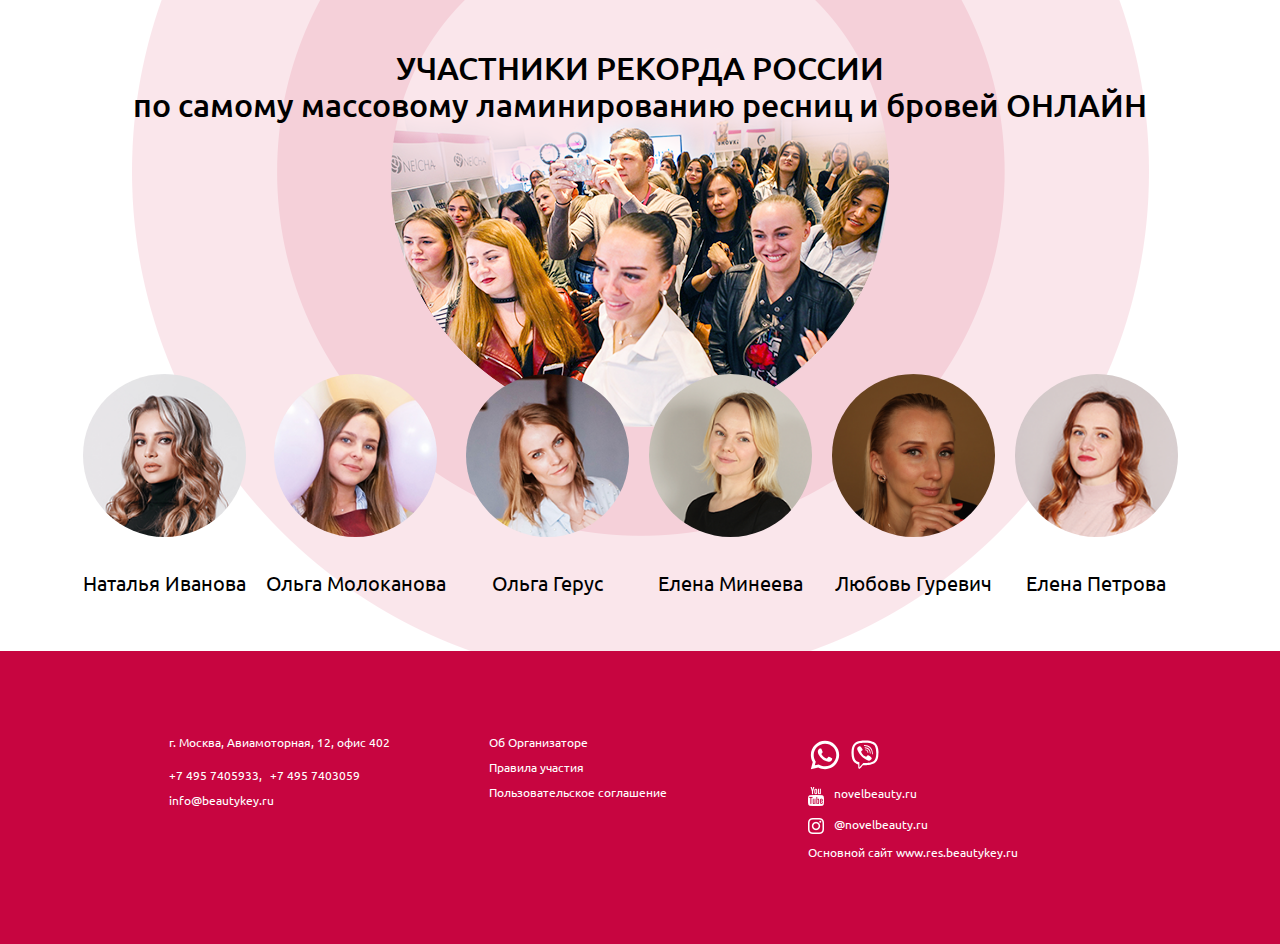
<file: party.html>
<!DOCTYPE html>
<html lang="ru">

<head>
  <meta charset="UTF-8">
  <title>Record</title>
  <meta name="viewport" content="width=device-width, initial-scale=1">
  <meta name="format-detection" content="telephone=no">
  <link rel="stylesheet" href="./css/style.min.css"> <!-- Подключаем CSS -->
  <link rel="icon" href="img/16x16_fav1.svg" type="image/x-icon">
</head>

<body>
  <section class="party">
    <div class="wrapper">
      <h2 class="h2 h2__party">УЧАСТНИКИ Рекорда России </h2>
      <p class="party__title">
        по самому массовому ламинированию ресниц и бровей ОНЛАЙН
      </p>
      <div class="party__wrap">
        <div class="party__card">
          <div class="party__img">
            <img src="./img/party/party1.png" alt="" class="party__pic">
          </div>
          <p class='party__name'>Наталья Иванова</p>
        </div>
        <div class="party__card">
          <div class="party__img">
            <img src="./img/party/party2.png" alt="" class="party__pic">
          </div>
          <p class='party__name'>Ольга Молоканова</p>
        </div>
        <div class="party__card">
          <div class="party__img">
            <img src="./img/party/party3.png" alt="" class="party__pic">
          </div>
          <p class='party__name'>Ольга Герус</p>
        </div>
        <div class="party__card party__hidden">
          <div class="party__img">
            <img src="./img/party/party4.png" alt="" class="party__pic">
          </div>
          <p class='party__name'>Елена Минеева</p>
        </div>
        <div class="party__card party__hidden">
          <div class="party__img">
            <img src="./img/party/party5.png" alt="" class="party__pic">
          </div>
          <p class='party__name'>Любовь Гуревич</p>
        </div>
        <div class="party__card party__hidden">
          <div class="party__img">
            <img src="./img/party/party6.png" alt="" class="party__pic">
          </div>
          <p class='party__name'>Елена Петрова</p>
        </div>
        <!-- <div class="party__card party__hidden">
          <div class="party__img">
            <img src="./img/party/party1.png" alt="" class="party__pic">
          </div>
          <p class='party__name'>Наталья Иванова</p>
        </div>
        <div class="party__card party__hidden">
          <div class="party__img">
            <img src="./img/party/party2.png" alt="" class="party__pic">
          </div>
          <p class='party__name'>Ольга Молоканова</p>
        </div>
        <div class="party__card party__hidden">
          <div class="party__img">
            <img src="./img/party/party3.png" alt="" class="party__pic">
          </div>
          <p class='party__name'>Ольга Герус</p>
        </div>
        <div class="party__card party__hidden">
          <div class="party__img">
            <img src="./img/party/party4.png" alt="" class="party__pic">
          </div>
          <p class='party__name'>Елена Минеева</p>
        </div>
        <div class="party__card party__hidden">
          <div class="party__img">
            <img src="./img/party/party5.png" alt="" class="party__pic">
          </div>
          <p class='party__name'>Любовь Гуревич</p>
        </div>
        <div class="party__card party__hidden">
          <div class="party__img">
            <img src="./img/party/party6.png" alt="" class="party__pic">
          </div>
          <p class='party__name'>Елена Петрова</p>
        </div> -->
      </div>
      <div class="party__more-wrap">
        <a href="#" class="party__more"></a>
      </div>
    </div>
  </section>

  <footer class="footer">
    <div class="wrapper">
      <div class="footer__block">
        <div class="footer__column">
          <p class="footer__text">г. Москва, Авиамоторная, 12, офис 402</p>
          <a href="tel:+74957405933" class="footer__text footer__phone">+7 495 7405933,</a>
          <a href="tel:+74957403059" class="footer__text footer__phone">&nbsp;+7 495 7403059</a>
          <a href="mailto:info@beautykey.ru" class="footer__text">info@beautykey.ru</a>
        </div>
        <div class="footer__column">
          <a href="#" class="footer__text">Об Организаторе </a>
          <a href="#" class="footer__text"> Правила участия</a>
          <a href="#" class="footer__text">Пользовательское соглашение</a>
        </div>
        <div class="footer__column">
          <a href="https://wa.me/+74957405933" class="footer__callme-link">
            <svg class='footer__callme-img' xmlns="http://www.w3.org/2000/svg" viewBox="0 0 24 24" width="48px"
              height="48px">
              <path
                d="M 12.011719 2 C 6.5057187 2 2.0234844 6.478375 2.0214844 11.984375 C 2.0204844 13.744375 2.4814687 15.462563 3.3554688 16.976562 L 2 22 L 7.2324219 20.763672 C 8.6914219 21.559672 10.333859 21.977516 12.005859 21.978516 L 12.009766 21.978516 C 17.514766 21.978516 21.995047 17.499141 21.998047 11.994141 C 22.000047 9.3251406 20.962172 6.8157344 19.076172 4.9277344 C 17.190172 3.0407344 14.683719 2.001 12.011719 2 z M 12.009766 4 C 14.145766 4.001 16.153109 4.8337969 17.662109 6.3417969 C 19.171109 7.8517969 20.000047 9.8581875 19.998047 11.992188 C 19.996047 16.396187 16.413812 19.978516 12.007812 19.978516 C 10.674812 19.977516 9.3544062 19.642812 8.1914062 19.007812 L 7.5175781 18.640625 L 6.7734375 18.816406 L 4.8046875 19.28125 L 5.2851562 17.496094 L 5.5019531 16.695312 L 5.0878906 15.976562 C 4.3898906 14.768562 4.0204844 13.387375 4.0214844 11.984375 C 4.0234844 7.582375 7.6067656 4 12.009766 4 z M 8.4765625 7.375 C 8.3095625 7.375 8.0395469 7.4375 7.8105469 7.6875 C 7.5815469 7.9365 6.9355469 8.5395781 6.9355469 9.7675781 C 6.9355469 10.995578 7.8300781 12.182609 7.9550781 12.349609 C 8.0790781 12.515609 9.68175 15.115234 12.21875 16.115234 C 14.32675 16.946234 14.754891 16.782234 15.212891 16.740234 C 15.670891 16.699234 16.690438 16.137687 16.898438 15.554688 C 17.106437 14.971687 17.106922 14.470187 17.044922 14.367188 C 16.982922 14.263188 16.816406 14.201172 16.566406 14.076172 C 16.317406 13.951172 15.090328 13.348625 14.861328 13.265625 C 14.632328 13.182625 14.464828 13.140625 14.298828 13.390625 C 14.132828 13.640625 13.655766 14.201187 13.509766 14.367188 C 13.363766 14.534188 13.21875 14.556641 12.96875 14.431641 C 12.71875 14.305641 11.914938 14.041406 10.960938 13.191406 C 10.218937 12.530406 9.7182656 11.714844 9.5722656 11.464844 C 9.4272656 11.215844 9.5585938 11.079078 9.6835938 10.955078 C 9.7955938 10.843078 9.9316406 10.663578 10.056641 10.517578 C 10.180641 10.371578 10.223641 10.267562 10.306641 10.101562 C 10.389641 9.9355625 10.347156 9.7890625 10.285156 9.6640625 C 10.223156 9.5390625 9.737625 8.3065 9.515625 7.8125 C 9.328625 7.3975 9.131125 7.3878594 8.953125 7.3808594 C 8.808125 7.3748594 8.6425625 7.375 8.4765625 7.375 z" />
            </svg>
          </a>
          <a href="https://chats.viber.com/74957405933" class="footer__callme-link">
            <svg class='footer__callme-img footer__callme-img-v' xmlns="http://www.w3.org/2000/svg" viewBox="0 0 32 32"
              width="64px" height="64px">
              <path
                d="M 15.699219 4 C 13.799219 4 9.0996094 4.1996094 6.5996094 6.5996094 C 4.7996094 8.2996094 4.1 10.9 4 14 C 3.8 18.9 4.8992187 21.999609 6.6992188 23.599609 C 7.0992188 23.899609 8.1 24.700781 10 25.300781 L 10 27.800781 C 10 27.800781 9.9996094 28.8 10.599609 29 C 10.699609 29 10.800391 29.099609 10.900391 29.099609 C 11.500391 29.099609 11.999219 28.399219 12.699219 27.699219 C 13.299219 26.999219 13.799609 26.5 14.099609 26 L 15.5 26 L 16.300781 26 C 18.200781 26 22.900391 25.800391 25.400391 23.400391 C 27.200391 21.600391 27.900391 18.999219 27.900391 15.699219 C 28.000391 15.199219 28 14.6 28 14 C 27.9 10.3 26.800781 7.8003906 25.300781 6.4003906 C 24.700781 5.9003906 22.1 4 16.5 4 L 15.699219 4 z M 15.5 5.9003906 L 16.199219 5.9003906 L 16.300781 5.9003906 L 16.400391 5.9003906 C 21.700391 5.9003906 23.700391 7.6007812 23.900391 7.8007812 C 25.100391 8.8007812 25.800391 11.000391 25.900391 13.900391 L 25.900391 14.300781 C 26.000391 14.900781 26 15.399219 26 15.699219 C 25.9 18.699219 25.299609 20.7 24.099609 22 C 21.999609 23.9 17.600391 24 16.400391 24 L 15.699219 24 L 15.599609 24 L 15.5 24 L 14.5 24 L 12.900391 25.800781 L 11.900391 26.900391 L 11.699219 27.199219 C 11.499219 27.399219 11.2 27.800391 11 27.900391 L 11 27.699219 L 11 23.400391 C 9 22.900391 8.2 22.2 8 22 C 6.6 20.8 5.8 17.9 6 14 L 6 13 C 6.2 10.6 6.8007812 9.0003906 7.8007812 7.9003906 C 9.9007813 6.0003906 14.3 5.9003906 15.5 5.9003906 z M 15.400391 8.0996094 C 14.900391 8.0996094 14.900391 8.8007812 15.400391 8.8007812 C 19.100391 8.8007813 22.300781 11.3 22.300781 16 C 22.300781 16.5 23 16.5 23 16 C 23 10.9 19.600391 7.9996094 15.400391 8.0996094 z M 11.4375 9.0253906 C 11.225 9.0003906 11.000781 9.0492188 10.800781 9.1992188 C 9.8007812 9.6992188 8.7996094 10.700781 9.0996094 11.800781 C 9.0996094 11.800781 9.3003906 12.699609 10.400391 14.599609 C 11.000391 15.499609 11.5 16.300391 12 16.900391 C 12.5 17.600391 13.299609 18.4 14.099609 19 C 15.699609 20.3 18.200781 21.600391 19.300781 21.900391 C 20.300781 22.200391 21.400391 21.199219 21.900391 20.199219 C 22.100391 19.799219 21.999609 19.3 21.599609 19 C 20.999609 18.4 20.000781 17.700781 19.300781 17.300781 C 18.800781 17.000781 18.2 17.2 18 17.5 L 17.5 18.099609 C 17.3 18.399609 16.800781 18.400391 16.800781 18.400391 C 13.500781 17.500391 12.599609 14.099609 12.599609 14.099609 C 12.599609 14.099609 12.600391 13.700391 12.900391 13.400391 L 13.5 12.900391 C 13.8 12.700391 13.999219 12.099609 13.699219 11.599609 C 13.499219 11.299609 13.200391 10.700391 12.900391 10.400391 C 12.600391 10.000391 12 9.3007812 12 9.3007812 C 11.85 9.1507812 11.65 9.0503906 11.4375 9.0253906 z M 16.099609 10.099609 C 15.599609 9.9996094 15.5 10.800781 16 10.800781 C 18.8 11.000781 20.400781 12.900781 20.300781 15.300781 C 20.200781 15.800781 21 15.800781 21 15.300781 C 21.1 12.500781 19.299609 10.199609 16.099609 10.099609 z M 16.400391 12 C 15.900391 11.9 15.900391 12.699219 16.400391 12.699219 C 17.600391 12.699219 18.199219 13.399609 18.199219 14.599609 C 18.299219 15.099609 19 15.099609 19 14.599609 C 18.9 12.999609 18.000391 12 16.400391 12 z" />
            </svg>
          </a>
          <a href="#" class="footer__text footer__text_soc">
            <img src="./img/youtube.png" alt="" class="footer__img">novelbeauty.ru
          </a>
          <a href="#" class="footer__text footer__text_soc"> <img src="./img/insta.png" alt="" class="footer__img">
            @novelbeauty.ru</a>
          <a href="#" class="footer__text ">Основной сайт www.res.beautykey.ru</a>
        </div>
      </div>
    </div>
  </footer>
  <script>
    let partyCard = document.querySelectorAll('.party__hidden');    
    let btn = document.querySelector('.party__more');
    btn.addEventListener('click', (e) => {
      e.preventDefault();      
      partyCard.forEach(element => {
        element.classList.remove('party__hidden');
        element.classList.add('opacity');
        btn.style.display='none';
      });
    })
  </script>
</body>
</html>
</file>
<file: css/style.min.css>
@font-face{font-family:Ubuntu;src:url(../fonts/Ubuntu-Light.woff2) format("woff2"),url(../fonts/Ubuntu-Light.woff) format("woff");font-weight:300;font-style:normal}@font-face{font-family:Ubuntu;src:url(../fonts/Ubuntu-Regular.woff2) format("woff2"),url(../fonts/Ubuntu-Regular.woff) format("woff");font-weight:400;font-style:normal}@font-face{font-family:Ubuntu;src:url(../fonts/Ubuntu-Medium.woff2) format("woff2"),url(../fonts/Ubuntu-Regular.woff) format("woff");font-weight:500;font-style:normal}@font-face{font-family:Ubuntu;src:url(../fonts/Ubuntu-Bold.woff2) format("woff2"),url(../fonts/Ubuntu-Bold.woff) format("woff");font-weight:700;font-style:normal}@font-face{font-family:Ubuntu;src:url(../fonts/Ubuntu-Italic.woff2) format("woff2"),url(../fonts/Ubuntu-Italic.woff) format("woff");font-weight:400;font-style:italic}html{font-size:20px;font-family:Ubuntu,sans-serif;font-weight:400;color:#000;overflow-x:hidden}*{-webkit-box-sizing:border-box;box-sizing:border-box}body{margin:0;padding:0;-webkit-font-smoothing:antialiased;overflow-x:hidden}article,aside,details,figcaption,figure,footer,header,hgroup,main,menu,nav,section,summary{display:block}svg:not(:root){overflow:hidden}a:active,a:hover{outline:0}button,input,optgroup,select,textarea{color:inherit;font:inherit;margin:0}button,html input[type=button],input[type=reset],input[type=submit]{-webkit-appearance:button;cursor:pointer}button::-moz-focus-inner,input::-moz-focus-inner{border:0;padding:0}h1,h2,h3,h4,h5,h6{margin:0;padding:0}p{margin:0;padding:0}li,ul{margin:0;padding:0}li{list-style:none}img{max-width:100%;border:0;display:block}.wrapper{width:1170px;margin:0 auto;padding:0 15px}.h1{font-weight:400;font-size:32px;margin-bottom:20px}.h1>span{font-weight:700;font-size:48px}.h2{text-transform:uppercase;text-align:center;font-size:32px;font-weight:500;color:#fff;margin-bottom:50px;font-size:32px}.h3{text-align:center;padding-left:27px;padding-right:27px;font-size:32px;font-weight:400}.h3>span{text-transform:uppercase}.m_h3{display:none}.h4{font-weight:500;font-size:32px;color:#000;text-align:center;z-index:10}.h4>span{text-transform:uppercase}.h5{font-weight:400;text-align:center;margin-top:33px;font-size:24px}.section{padding:50px 0 60px 0;padding-top:50px;padding-bottom:60px}.footer{background-color:#c70540;padding:85px 0;color:#fff}.footer__callme{display:-webkit-box;display:-ms-flexbox;display:flex;-webkit-box-pack:end;-ms-flex-pack:end;justify-content:flex-end}.footer__callme-link{text-decoration:none}.footer__callme-img{width:34px;height:34px;fill:#fff;-webkit-transition:.8s ease;-o-transition:.8s ease;transition:.8s ease;margin-bottom:10px}.footer__callme-img:hover{-webkit-transform:scale(1.1);-ms-transform:scale(1.1);transform:scale(1.1)}.footer__callme-img-v{width:36px;height:36px}.footer__block{padding-left:99px;padding-right:128px;display:-webkit-box;display:-ms-flexbox;display:flex;-webkit-box-pack:justify;-ms-flex-pack:justify;justify-content:space-between}.footer__column{width:30%}.footer__text{display:block;color:#fff;text-decoration:none;outline:0;font-size:12px;font-weight:400}.footer__text:not(:last-child){margin-bottom:12px}.footer__text_soc{display:-webkit-box;display:-ms-flexbox;display:flex}.footer__phone{display:inline-block}.footer__img{margin-right:10px}.hero{position:relative;padding-bottom:50px}.hero__image-block{position:absolute;width:65%;top:-120px;left:-5%;z-index:0}.hero__image-block-text{font-size:20px}.hero__m-image-block{display:none}.hero__right{display:-webkit-box;display:-ms-flexbox;display:flex;-webkit-box-orient:vertical;-webkit-box-direction:normal;-ms-flex-direction:column;flex-direction:column;-webkit-box-align:end;-ms-flex-align:end;align-items:flex-end}.hero__image-wrap{position:relative}.hero__image-group{position:absolute;bottom:27%;left:50%;width:35%;-webkit-transform:translateX(-50%);-ms-transform:translateX(-50%);transform:translateX(-50%);text-align:center;color:#fff}.hero__link{display:inline-block;margin-top:10px;z-index:20}.hero__list{display:-webkit-box;display:-ms-flexbox;display:flex;-webkit-box-pack:justify;-ms-flex-pack:justify;justify-content:space-between;-webkit-box-align:end;-ms-flex-align:end;align-items:flex-end;margin-bottom:64px;z-index:50}.hero__m-list{display:none}.hero__item{-webkit-box-flex:0;-ms-flex:0 1 28%;flex:0 1 28%;padding-left:10px;border-left:8px solid #c70540;z-index:50}.hero__m-item{font-size:24px;color:#fff;text-align:left;width:80%;margin:0 auto}.hero__m-item1{font-size:24px;margin-bottom:600px;margin-bottom:210px;color:#000;text-align:center}.hero__text{margin:0 auto;text-align:center;width:80%;font-size:32px;line-height:1.374;z-index:50;position:relative}.hero__text_bold{font-size:48px;font-weight:700}.header{z-index:50;text-align:right;margin-top:50px;margin-bottom:140px}.header__text{font-size:26px}.header__logo{display:none}.header__callme{display:-webkit-box;display:-ms-flexbox;display:flex;-webkit-box-pack:end;-ms-flex-pack:end;justify-content:flex-end}.header__callme-img{width:34px;height:34px;fill:#fff;-webkit-transition:.8s ease;-o-transition:.8s ease;transition:.8s ease;margin-bottom:10px}.header__callme-img:hover{-webkit-transform:scale(1.1);-ms-transform:scale(1.1);transform:scale(1.1)}.header__callme-img-v{width:36px;height:36px}.header__callme-link{text-decoration:none}.header__phone{font-weight:700;font-size:36px;color:#000;text-decoration:none}.header__link{text-decoration:underline;color:#c70540;padding-left:10px;-webkit-transition:.5s ease;-o-transition:.5s ease;transition:.5s ease}.header__link:hover{opacity:.7}.offer{width:40%;z-index:50}.offer__text{margin-bottom:35px;font-size:20px}.offer__text_pink{color:#c70540}.offer__title{display:none}.h1_m{display:none;font-size:20px;margin:25px 0 20px 0}.h1_m>span{white-space:nowrap;font-size:20px}.btn{width:100%;text-align:center;display:block;text-decoration:none;background-color:#c70540;padding:20px 0 18px 0;font-weight:700;font-size:24px;letter-spacing:3px;text-transform:uppercase;color:#fff}.btn_offer{margin-top:64px;margin-bottom:64px;border:1px solid #c70540;-webkit-transition:1s ease;-o-transition:1s ease;transition:1s ease}.btn_offer:hover{background-color:#fff;color:#c70540;border:1px solid #c70540}.btn_white{width:auto;display:inline-block;padding-left:85px;padding-right:85px;padding-right:85px;background-color:#fff;color:#c70540;margin-top:35px;border:1px solid #fff;-webkit-transition:1s ease;-o-transition:1s ease;transition:1s ease}.btn_white:hover{-webkit-box-shadow:0 0 15px rgba(255,255,255,.9);box-shadow:0 0 15px rgba(255,255,255,.9)}.btn_submit{border:none;width:auto;padding-left:85px;padding-right:85px;letter-spacing:5px;font-style:normal;border:1px solid #c70540;-webkit-transition:1s ease;-o-transition:1s ease;transition:1s ease}.btn_submit:hover{background-color:#fff;color:#c70540;border:1px solid #c70540}.btn-submit-wrap{display:-webkit-box;display:-ms-flexbox;display:flex;-webkit-box-pack:center;-ms-flex-pack:center;justify-content:center;margin-top:35px;margin-bottom:10px}.video{text-align:center;width:100%;height:650px;cursor:pointer}.video__wrap{position:relative;margin:40px auto 0 auto}.video-slider{width:100%;margin:0 auto;position:relative;overflow:hidden}.video-slider .swiper-wrapper{display:-webkit-box;display:-ms-flexbox;display:flex;height:600px}.video-slider .swiper-slide{-ms-flex-negative:0;flex-shrink:0}.video-slider__next,.video-slider__prev{cursor:pointer;z-index:50;position:absolute;width:30px;height:30px;background:url(../img/arrow.svg) no-repeat center center/contain;top:46%}.video-slider__prev{left:-50px}.video-slider__next{right:-50px;left:auto;-webkit-transform:rotateY(180deg);transform:rotateY(180deg)}.about{color:#fff;background:url(../img/bg1.png) no-repeat center right/cover}.about__list{width:50%;background:-webkit-gradient(linear,left top,right top,from(rgba(9,9,121,0)),color-stop(21%,#5c5b60),color-stop(60%,#5c5b60),to(rgba(0,212,255,0)));background:-o-linear-gradient(left,rgba(9,9,121,0) 0,#5c5b60 21%,#5c5b60 60%,rgba(0,212,255,0) 100%);background:linear-gradient(90deg,rgba(9,9,121,0) 0,#5c5b60 21%,#5c5b60 60%,rgba(0,212,255,0) 100%)}.about__item{margin-bottom:16px;font-size:20px;background:-webkit-gradient(linear,left top,right top,from(rgba(9,9,121,0)),color-stop(30%,#35383d),color-stop(78%,#35383d),to(rgba(0,212,255,0)));background:-o-linear-gradient(left,rgba(9,9,121,0) 0,#35383d 30%,#35383d 78%,rgba(0,212,255,0) 100%);background:linear-gradient(90deg,rgba(9,9,121,0) 0,#35383d 30%,#35383d 78%,rgba(0,212,255,0) 100%);padding:5px 20px}.about__text{width:50%;margin-bottom:16px;padding:5px 20px}.m-about{display:none}.m-h2{color:#c70540;font-size:24px}.why{background:url(../img/why.png) no-repeat center center;position:relative}.why__img{display:none}.why__img-block{position:absolute;width:100%;top:0;left:0;z-index:-1}.why__img{width:100%}.why__h2{color:#000;width:70%;margin:0 auto 140px auto}.why__block{display:-webkit-box;display:-ms-flexbox;display:flex;-webkit-box-pack:justify;-ms-flex-pack:justify;justify-content:space-between}.why__column{width:26%}.why__item{text-align:left;position:relative;margin-bottom:70px;font-size:20px}.why__item::after{position:absolute;content:'';bottom:-13px;left:0;width:65px;height:10px;background-color:#c70540}.why__item_right{text-align:right}.why__item_right::after{right:0;left:auto}.org{background:url(../img/bg2.png) no-repeat center center/cover}.org__h2{color:#000}.org__block{display:-webkit-box;display:-ms-flexbox;display:flex;-webkit-box-pack:center;-ms-flex-pack:center;justify-content:center;padding:0 54px}.org__img{margin:0 auto;margin-bottom:46px}.org__column{width:40%;text-align:center}.org__column_right{text-align:left;width:60%}.org__title{color:#fff;font-size:32px}.org__title_left{text-align:center}.org__txt-block{margin-top:54px}.org__text{margin-bottom:25px}.part{position:relative}.back{background:-webkit-gradient(linear,left bottom,left top,color-stop(30%,#fff),to(#fae6eb));background:-o-linear-gradient(bottom,#fff 30%,#fae6eb 100%);background:linear-gradient(0deg,#fff 30%,#fae6eb 100%);position:absolute;top:0;left:0;width:100%;height:100%;z-index:-3}.diploma{min-height:640px}.diploma__h2{color:#000}.diploma__block{position:relative}.diploma__item{position:absolute;top:0;left:-100px;z-index:-1}.diploma__item_right{right:-190px;left:auto;top:-310px}.diploma1200{display:none}.diploma1200__block{display:-webkit-box;display:-ms-flexbox;display:flex;-webkit-box-pack:justify;-ms-flex-pack:justify;justify-content:space-between}.diploma1200__item{position:relative}.diploma1200__text-block{position:absolute;text-align:center;width:100%;height:100%;top:0;left:0;padding:50px 40px;display:-webkit-box;display:-ms-flexbox;display:flex;-webkit-box-orient:vertical;-webkit-box-direction:normal;-ms-flex-direction:column;flex-direction:column;-webkit-box-pack:justify;-ms-flex-pack:justify;justify-content:space-between}.diploma1200__title{-moz-text-align-last:left;text-align-last:left;font-weight:500;color:#c70540}.diploma1200__title>span{text-transform:uppercase;font-size:36px}.diploma1200__price{font-weight:700;font-size:32px;color:#c70540}.diploma1200__text>span{text-transform:uppercase;font-size:24px}.diploma-m{display:none}.form-block_h4{font-size:32px}.form-block_m-h4{display:none}.form{padding:52px 156px 49px 100px;position:relative;z-index:10;background-color:#fae6eb;font-style:italic;font-size:16px;margin:40px 100px 0 100px}.form__block{display:-webkit-box;display:-ms-flexbox;display:flex}.form__left{width:65%;margin-right:30px}.form__right{margin-left:30px}.form__title{margin-bottom:14px;font-weight:400;font-style:normal;font-size:20px}.form__right-block:not(:last-child){margin-bottom:65px}.form__text{margin:0 auto;margin-bottom:10px;width:75%;text-align:center;font-size:12px}.input{display:block;padding:20px 10px 24px 20px;outline:0;border:1px solid #dadada;width:100%}.input:not(:last-child){margin-bottom:32px}.input::-webkit-input-placeholder{font-size:12px;color:#000}.input::-moz-placeholder{font-size:12px;color:#000}.input:-ms-input-placeholder{font-size:12px;color:#000}.input::-ms-input-placeholder{font-size:12px;color:#000}.input::placeholder{font-size:12px;color:#000}.label{display:-webkit-box;display:-ms-flexbox;display:flex;-webkit-box-align:center;-ms-flex-align:center;align-items:center;cursor:pointer}.label:not(:last-child){margin-bottom:15px}.radio{display:none}.switch{position:relative;padding:5px 0 5px 30px;font-size:12px}.switch:before{content:'';position:absolute;display:block;top:0;left:0;width:23px;height:23px;border-radius:50%;border:1px solid #dcdbdb;background-color:#fff}.switch:after{content:'';opacity:0;position:absolute;display:block;top:7px;left:7px;width:11px;height:11px;border-radius:50%;background-color:#c70540;-webkit-transition:opacity .5s ease;-o-transition:opacity .5s ease;transition:opacity .5s ease}.radio:checked+.switch:after{opacity:1}.card{padding:30px;background-color:#7cfc00;min-height:300px;color:#111;font-size:16px}.swiper-pagination-bullet{width:10px;height:10px;margin:0 15px;background-color:tomato;opacity:1}.swiper-pagination-bullet-active{background-color:navy}.swiper-button-next,.swiper-button-prev{position:static;margin-left:10px}.swiper-container{padding-bottom:50px}.slider-container{overflow:hidden;width:100%}.slider-container .swiper-wrapper{-webkit-box-pack:justify;-ms-flex-pack:justify;justify-content:space-between;-ms-flex-wrap:wrap;flex-wrap:wrap}.card{width:20%;margin-right:2.5%;margin-bottom:2.5%}.ambassador_h2{color:#000}.amba{margin-top:45px;width:100%;position:relative;overflow:hidden}.amba__wrap{display:-webkit-box;display:-ms-flexbox;display:flex;-webkit-box-pack:justify;-ms-flex-pack:justify;justify-content:space-between;-ms-flex-wrap:wrap;flex-wrap:wrap}.amba__pic{border-radius:50%;-o-object-fit:cover;object-fit:cover;max-width:100%;width:260px;height:260px;display:block;-o-object-position:center center;object-position:center center}.amba__name{text-align:center;margin-top:35px}.amba__card{-ms-flex-negative:0;flex-shrink:0;margin-bottom:30px;margin-right:20px}.sponsors{background:url(../img/party.png) no-repeat bottom center}.sponsors_h2{color:#000}.sponsors__title{font-weight:300;font-size:32px;text-align:center}.sponsors-m_h4{display:none}.sponsor{margin-top:45px;width:100%;position:relative;overflow:hidden}.sponsor__wrap{display:-webkit-box;display:-ms-flexbox;display:flex;-webkit-box-pack:center;-ms-flex-pack:center;justify-content:center;-ms-flex-wrap:wrap;flex-wrap:wrap}.sponsor__name{text-align:center;margin-top:35px;text-decoration:none;color:#000}.sponsor__card{-ms-flex-negative:0;flex-shrink:0;margin-bottom:30px;text-decoration:none;text-transform:uppercase}.sponsor__card:not(:last-child){margin-right:20px}.sponsor__img{width:200px;background-color:#fff}.sponsor__pic{margin:0 auto;width:90%;height:110px;-o-object-fit:contain;object-fit:contain}.slider{width:80%;margin:0 auto;position:relative;overflow:hidden;display:none;text-align:center}.slider__wrap{display:-webkit-box;display:-ms-flexbox;display:flex}.slide{-ms-flex-negative:0;flex-shrink:0}.slide__item{text-decoration:none;color:#000;text-align:center}.slide__name{text-align:center;margin-top:12px;text-transform:uppercase;font-size:20px}.slide__pic{height:60px;width:100%;-o-object-fit:contain;object-fit:contain;background-color:#fff}.slider__arrows{display:none}.swiper-button-next,.swiper-button-prev{position:static;margin-left:0}.swiper-button-next:after,.swiper-button-prev:after{color:#000;font-size:20px}.slider__container{position:relative}.sponsor__arrows{display:none}.swiper-button-next1,.swiper-button-prev1{position:static;margin-left:0;height:30px}.swiper-button-next1:after,.swiper-button-prev1:after{color:#000;font-size:20px}.amba .swiper-wrapper{-webkit-box-pack:center;-ms-flex-pack:center;justify-content:center}.h2__participants{color:#000;margin-top:100px;margin-bottom:25px}.participants{text-align:center}.participants__link{text-decoration:underline;color:#c70540;margin-bottom:40px;display:block;font-size:20px}.participants__title{text-align:center;font-size:32px;font-weight:500;font-size:32px;padding:0 50px 0 50px;padding-bottom:250px}.participants__wrap{display:-webkit-box;display:-ms-flexbox;display:flex;-webkit-box-pack:center;-ms-flex-pack:center;justify-content:center;-ms-flex-wrap:wrap;flex-wrap:wrap}.participants__card{-ms-flex-negative:0;flex-shrink:0;margin-bottom:30px;margin-right:20px}.participants__pic{border-radius:50%;-o-object-fit:cover;object-fit:cover;max-width:100%;width:163px;height:163px;display:block;-o-object-position:center center;object-position:center center;margin:0 auto}.participants__name{text-align:center;margin-top:35px;font-size:20px}.h2__party{color:#000;margin-bottom:0;font-size:32px}.party{background:url(../img/party/party_bg.png) no-repeat top center;padding-top:50px;text-align:center}.party__title{text-align:center;font-size:32px;font-weight:500;font-size:32px;padding-left:50px;padding-right:50px;padding-bottom:250px}.party__wrap{display:-webkit-box;display:-ms-flexbox;display:flex;-webkit-box-pack:center;-ms-flex-pack:center;justify-content:center;-ms-flex-wrap:wrap;flex-wrap:wrap}.party__card{-ms-flex-negative:0;flex-shrink:0;margin-bottom:30px;margin-right:20px;text-align:center}.party__img{text-align:center}.party__pic{border-radius:50%;-o-object-fit:cover;object-fit:cover;max-width:100%;width:163px;height:163px;display:block;-o-object-position:center center;object-position:center center;margin:0 auto}.party__name{text-align:center;margin-top:35px;font-size:20px}.party__more-wrap{display:-webkit-box;display:-ms-flexbox;display:flex;-webkit-box-align:center;-ms-flex-align:center;align-items:center;-webkit-box-pack:center;-ms-flex-pack:center;justify-content:center;padding-bottom:25px}.opacity{opacity:1;-webkit-transition:1s;-o-transition:1s;transition:1s;-webkit-animation:change 2s forwards;animation:change 2s forwards}@-webkit-keyframes change{0%{opacity:0}100%{opacity:1}}@keyframes change{0%{opacity:0}100%{opacity:1}}@media (max-width:1200px){.wrapper{width:95%}.footer__block{padding-left:5%;padding-right:5%}.hero__image-block{width:75%;top:-100px}.video__wrap{width:90%}.about__list{width:80%}.about__text{width:80%}.org__h2{width:90%;margin:0 auto 50px auto}.org__block{padding:0 1%}.diploma__item{width:60%}.diploma__item_right{top:-201px}.diploma{display:none}.diploma1200{display:block}}@media (max-width:1140px){.h1{font-size:calc(20px + 12*((100vw - 320px)/ 820))}.h1>span{font-size:calc(20px + 28*((100vw - 320px)/ 820))}.h2{font-size:calc(14px + 18*((100vw - 320px)/ 820))}.h5{font-size:calc(12px + 12*((100vw - 320px)/ 820))}.section{padding-top:calc(20px + 30*((100vw - 320px)/ 820))}.section{padding-bottom:calc(20px + 40*((100vw - 320px)/ 820))}.hero{padding-bottom:calc(0px + 50*((100vw - 320px)/ 820))}.hero__image-block-text{font-size:calc(14px + 6*((100vw - 320px)/ 820))}.hero__m-item{font-size:calc(12px + 12*((100vw - 320px)/ 820))}.hero__m-item1{font-size:calc(12px + 12*((100vw - 320px)/ 820))}.hero__m-item1{margin-bottom:calc(210px + 390*((100vw - 320px)/ 820))}.header{margin-top:calc(10px + 40*((100vw - 320px)/ 820))}.header{margin-bottom:calc(30px + 110*((100vw - 320px)/ 820))}.header__text{font-size:calc(13px + 13*((100vw - 320px)/ 820))}.header__phone{font-size:calc(18px + 18*((100vw - 320px)/ 820))}.offer__text{font-size:calc(14px + 6*((100vw - 320px)/ 820))}.btn{font-size:calc(15px + 9*((100vw - 320px)/ 820))}.btn_offer{margin-top:calc(20px + 44*((100vw - 320px)/ 820))}.btn_offer{margin-bottom:calc(20px + 44*((100vw - 320px)/ 820))}.btn_white{padding-left:calc(60px + 25*((100vw - 320px)/ 820))}.btn_white{padding-right:calc(60px + 25*((100vw - 320px)/ 820))}.video{height:calc(220px + 430*((100vw - 320px)/ 820))}.video-slider__prev{left:calc(-25px + -25*((100vw - 320px)/ 820))}.video-slider__next{right:calc(-25px + -25*((100vw - 320px)/ 820))}.m-h2{font-size:calc(14px + 10*((100vw - 320px)/ 820))}.why__item{font-size:calc(12px + 8*((100vw - 320px)/ 820))}.org__img{margin-bottom:calc(18px + 28*((100vw - 320px)/ 820))}.org__title{font-size:calc(12px + 20*((100vw - 320px)/ 820))}.form-block_h4{font-size:calc(14px + 18*((100vw - 320px)/ 820))}.amba__pic{width:calc(95px + 165*((100vw - 320px)/ 820))}.amba__pic{height:calc(95px + 165*((100vw - 320px)/ 820))}.slide__name{font-size:calc(14px + 6*((100vw - 320px)/ 820))}.h2__participants{margin-top:calc(30px + 70*((100vw - 320px)/ 820))}.h2__participants{margin-bottom:calc(10px + 15*((100vw - 320px)/ 820))}.participants__link{margin-bottom:calc(20px + 20*((100vw - 320px)/ 820))}.participants__link{font-size:calc(14px + 6*((100vw - 320px)/ 820))}.participants__title{font-size:calc(14px + 18*((100vw - 320px)/ 820))}.participants__title{padding-bottom:calc(30px + 220*((100vw - 320px)/ 820))}.participants__pic{width:calc(95px + 68*((100vw - 320px)/ 820))}.participants__pic{height:calc(95px + 68*((100vw - 320px)/ 820))}.participants__name{font-size:calc(12px + 8*((100vw - 320px)/ 820))}.h2__party{font-size:calc(14px + 18*((100vw - 320px)/ 820))}.party{padding-top:calc(20px + 30*((100vw - 320px)/ 820))}.party__title{font-size:calc(12px + 20*((100vw - 320px)/ 820))}.party__title{padding-left:calc(30px + 20*((100vw - 320px)/ 820))}.party__title{padding-right:calc(30px + 20*((100vw - 320px)/ 820))}.party__title{padding-bottom:calc(30px + 220*((100vw - 320px)/ 820))}.party__card{margin-right:calc(10px + 10*((100vw - 320px)/ 820))}.party__pic{width:calc(75px + 88*((100vw - 320px)/ 820))}.party__pic{height:calc(75px + 88*((100vw - 320px)/ 820))}.party__name{margin-top:calc(11px + 24*((100vw - 320px)/ 820))}.party__name{font-size:calc(10px + 10*((100vw - 320px)/ 820))}}@media (max-width:900px){.hero__image-block{width:80%}.form{margin-left:8%;margin-right:8%;padding:52px 60px 49px 60px}.party{background:url(../img/party/party_bg1.png) no-repeat top center/contain}}@media (max-width:768px){.wrapper{width:100vw}.h1{display:none}.h3{display:none}.m_h3{display:block;text-align:center;padding-left:1%;padding-right:1%;font-size:14px;text-transform:uppercase;font-weight:500}.h5{display:none}.h5_m{display:block;padding-bottom:10px}.footer{padding:20px 0}.footer__block{-webkit-box-orient:vertical;-webkit-box-direction:normal;-ms-flex-direction:column;flex-direction:column;-webkit-box-pack:start;-ms-flex-pack:start;justify-content:flex-start}.footer__column{width:auto;margin-bottom:30px}.hero__image-block{display:none}.hero__m-image-block{display:block;position:absolute;width:100%;top:0;left:0;z-index:-1}.hero__list{display:none}.hero__m-list{display:block;background:url(../img/m_bg2.png) no-repeat center top/cover;padding:0 20px 20px}.hero__text{display:none}.header{display:-webkit-box;display:-ms-flexbox;display:flex;-webkit-box-pack:justify;-ms-flex-pack:justify;justify-content:space-between;width:100%}.header__logo{display:block}.offer{width:90%;margin:0 auto;text-align:center}.offer__title{color:#c70540;text-transform:uppercase;display:block;text-align:center;font-weight:700;font-size:32px;width:100%;margin:0 auto}.h1_m{display:block}.btn_submit{padding-left:57px;padding-right:57px}.about{display:none}.m-about{display:block;padding-bottom:0}.m-about__item{padding-left:3%;padding-right:3%;padding-top:40px;padding-bottom:40px;font-size:30px}.m-about__item_pink{background-color:#fae6eb}.m-about__block{background:url(../img/bg1.png) no-repeat center right/cover}.m-about__text{padding-left:3%;width:60%;color:#fff;padding-top:40px;padding-bottom:40px;font-size:30px}.m-about__text_pink{background-color:#fae6eb}.why{background:0 0}.why__img{display:block}.why__h2{color:#c70540;width:80%}.why__block{-webkit-box-orient:vertical;-webkit-box-direction:normal;-ms-flex-direction:column;flex-direction:column;-webkit-box-align:center;-ms-flex-align:center;align-items:center;margin-top:250px;margin-top:920px}.why__column{width:80%}.why__item{margin-bottom:20px}.why__item>span{text-transform:uppercase}.why__item::after{width:100%;height:1px}.why__item_right{text-align:left}.org{background:url(../img/m_bg3.png) no-repeat center center/cover}.org__block{-webkit-box-orient:vertical;-webkit-box-direction:normal;-ms-flex-direction:column;flex-direction:column;-webkit-box-align:center;-ms-flex-align:center;align-items:center}.org__img{width:72px}.org__column{width:80%;text-align:center;margin-bottom:20px}.org__column_right{width:80%;text-align:center}.org__txt-block{display:none}.back{display:none}.diploma1200{display:none}.diploma-m{display:block;background:url(../img/bg_4-m.png) no-repeat top center/cover}.diploma-m__item{position:relative;width:95%}.diploma-m__block{display:none;display:-webkit-box;display:-ms-flexbox;display:flex;-webkit-box-orient:vertical;-webkit-box-direction:normal;-ms-flex-direction:column;flex-direction:column;-webkit-box-pack:center;-ms-flex-pack:center;justify-content:center;-webkit-box-align:center;-ms-flex-align:center;align-items:center}.diploma-m__text-block{position:absolute;text-align:center;width:100%;height:100%;top:0;left:0;padding:22px 30px 34px 15px;padding-bottom:60px;padding-left:60px;padding-right:60px}.diploma-m__title{-moz-text-align-last:left;text-align-last:left;font-weight:500;color:#c70540;font-size:40px}.diploma-m__title>span{text-transform:uppercase}.diploma-m__title-wrap{display:-webkit-box;display:-ms-flexbox;display:flex;-webkit-box-pack:justify;-ms-flex-pack:justify;justify-content:space-between;-webkit-box-align:center;-ms-flex-align:center;align-items:center;margin-bottom:200px}.diploma-m__price{font-weight:700;color:#c70540;font-size:36px}.diploma-m__text{font-size:30px;margin-bottom:10px}.diploma-m__text>span{text-transform:uppercase}.diploma-m__img{width:100%}.diploma-m__h2{padding-top:20px}.form-block{padding-bottom:0;padding-top:0}.form-block_h4{display:none}.form-block_m-h4{display:block;font-size:14px;text-transform:uppercase}.form{-webkit-box-orient:vertical;-webkit-box-direction:normal;-ms-flex-direction:column;flex-direction:column;margin-left:0;margin-right:0;margin-top:0;padding:0;background-color:#fff}.form__block{-webkit-box-orient:vertical;-webkit-box-direction:normal;-ms-flex-direction:column;flex-direction:column}.form__left{width:100%;margin-right:0}.form__right{width:100%;padding-left:28px;margin-top:20px}.form__right-block:not(:last-child){margin-bottom:20px}.input{padding-left:28px;border-left:none;border-right:none}.input:not(:last-child){border-bottom:none;margin-bottom:0}.ambassador_h2{display:none}.ambassador_h4{display:none}.ambassador-m_h4{display:block}.sponsors{background:url(../img/party.png) no-repeat bottom center/contain}.sponsors_h2{display:none}.sponsors-m_h4{display:block;margin-bottom:45px}.sponsors__title{display:none}.party__more{display:block;text-align:center;-webkit-transform:rotate(-90deg);-ms-transform:rotate(-90deg);transform:rotate(-90deg);width:20px;height:20px;background:url(../img/arrow.svg) no-repeat center center/contain}.party__hidden{display:none;opacity:0;-webkit-transition:opacity 1s ease;-o-transition:opacity 1s ease;transition:opacity 1s ease}}@media (max-width:768px) and (max-width:1140px){.offer__title{font-size:calc(20px + 12*((100vw - 320px)/ 820))}.m-about__item{padding-top:calc(12px + 28*((100vw - 320px)/ 820))}.m-about__item{padding-bottom:calc(12px + 28*((100vw - 320px)/ 820))}.m-about__item{font-size:calc(12px + 18*((100vw - 320px)/ 820))}.m-about__text{padding-top:calc(12px + 28*((100vw - 320px)/ 820))}.m-about__text{padding-bottom:calc(12px + 28*((100vw - 320px)/ 820))}.m-about__text{font-size:calc(12px + 18*((100vw - 320px)/ 820))}.why__block{margin-top:calc(250px + 670*((100vw - 320px)/ 820))}.diploma-m__text-block{padding-bottom:calc(34px + 26*((100vw - 320px)/ 820))}.diploma-m__text-block{padding-left:calc(15px + 45*((100vw - 320px)/ 820))}.diploma-m__text-block{padding-right:calc(30px + 30*((100vw - 320px)/ 820))}.diploma-m__title{font-size:calc(14px + 26*((100vw - 320px)/ 820))}.diploma-m__title-wrap{margin-bottom:calc(25px + 175*((100vw - 320px)/ 820))}.diploma-m__price{font-size:calc(16px + 20*((100vw - 320px)/ 820))}.diploma-m__text{font-size:calc(12px + 18*((100vw - 320px)/ 820))}}@media (max-width:600px){.video-slider__next,.video-slider__prev{width:20px;height:20px}.card{width:100%;margin:0;-ms-flex-negative:0;flex-shrink:0}.slider-container .swiper-wrapper{-webkit-box-pack:initial;-ms-flex-pack:initial;justify-content:initial;-ms-flex-wrap:nowrap;flex-wrap:nowrap}.amba__card{text-align:center;display:-webkit-box;display:-ms-flexbox;display:flex;-webkit-box-orient:vertical;-webkit-box-direction:normal;-ms-flex-direction:column;flex-direction:column;-webkit-box-align:center;-ms-flex-align:center;align-items:center}.sponsor{display:none}.sponsor__wrap{-webkit-box-pack:center;-ms-flex-pack:center;justify-content:center}.sponsor__name{margin-top:20px}.slider{display:block}.slider__arrows{display:-webkit-box;display:-ms-flexbox;display:flex;-webkit-box-pack:justify;-ms-flex-pack:justify;justify-content:space-between;position:absolute;width:100%;top:30%}.sponsor__arrows{position:absolute;top:40%;display:-webkit-box;display:-ms-flexbox;display:flex;-webkit-box-pack:justify;-ms-flex-pack:justify;justify-content:space-between;width:100%}}
</file>
